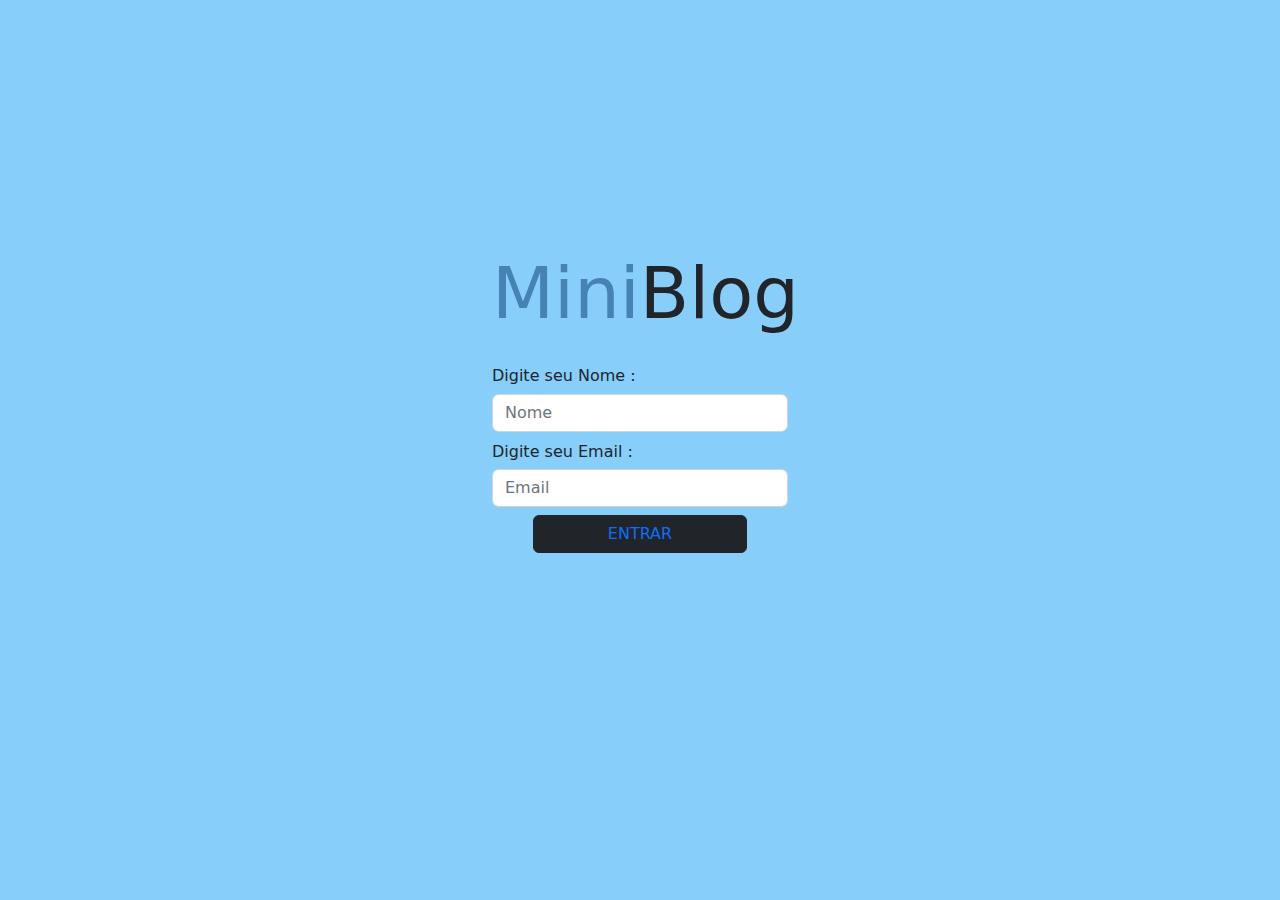
<file: index.html>
<!DOCTYPE html>
<html lang="pt-br">
<head>
    <meta charset="UTF-8">
    <meta http-equiv="X-UA-Compatible" content="IE=edge">
    <meta name="viewport" content="width=device-width, initial-scale=1.0">
    <title>Entrar</title>

    <link rel="stylesheet" href="bootstrap.min.css">
    <link rel="stylesheet" href="style.css">
</head>
<body class="fundo">
    
        
   <form class="flex justify-content-center"style="margin-top:250px;">
        
        <div>
            <div class="form-outline mb-2 container col-xs-12 col-sm-6 col-md-6 col-lg-3">
                <p class="centered h1 display-2 " style="padding-bottom:20px"><b style="color:#4682B4">Mini</b>Blog</p>
                <label class="form-label h6" for="nome">Digite seu Nome :</label>
                <input type="nome" id="nome" class="form-control" placeholder="Nome" />
              </div>             
            </div>

        <div class="flex justify-content-center" >
        <div class="form-outline mb-2 container col-xs-12 col-sm-6 col-md-6 col-lg-3">
            
            <label class="form-label h6" for="email">Digite seu Email :</label>
            <input type="email" id="email" class="form-control" placeholder="Email" />
          </div>
        </div>
        <button class="btn btn-dark row  col-2 center" type="button" id="--------------"><a href="publi.html">ENTRAR</a></button>
          
      </form>
    </div>






    <script src="https://cdn.jsdelivr.net/npm/bootstrap@5.2.2/dist/js/bootstrap.bundle.min.js" integrity="sha384-OERcA2EqjJCMA+/3y+gxIOqMEjwtxJY7qPCqsdltbNJuaOe923+mo//f6V8Qbsw3" crossorigin="anonymous"></script>

</body>
</html>
</file>
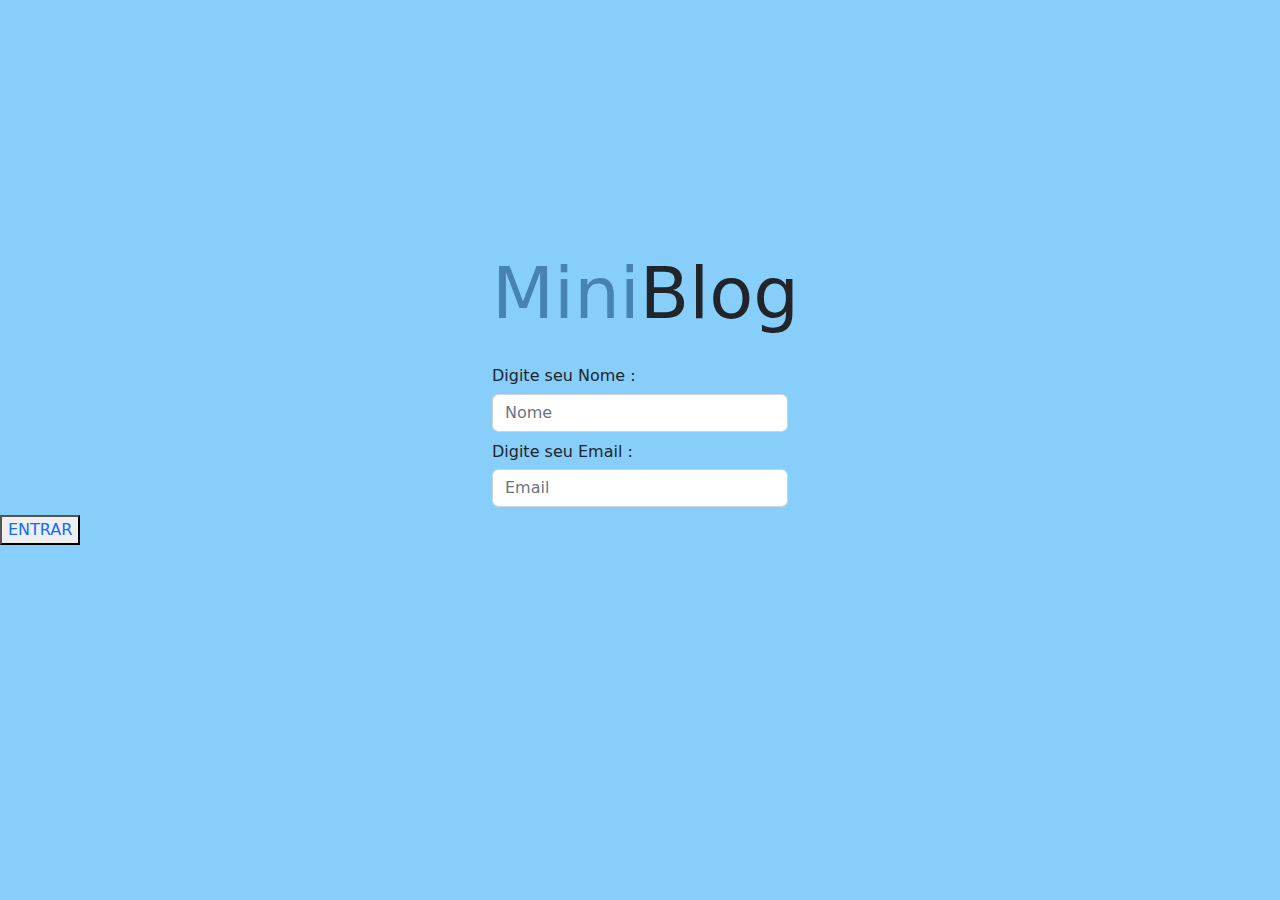
<file: MINIBLOG/index.html>
<!DOCTYPE html>
<html lang="pt-br">
<head>
    <meta charset="UTF-8">
    <meta http-equiv="X-UA-Compatible" content="IE=edge">
    <meta name="viewport" content="width=device-width, initial-scale=1.0">
    <title>Entrar</title>

    <link rel="stylesheet" href="ESTILOS/bootstrap.min.css">
    <link rel="stylesheet" href="ESTILOS/style.css">
</head>
<body class="fundo">
    
        
   <form class="flex justify-content-center"style="margin-top:250px;" action="/inicio.php" method="POST">
        
        <div>
            <div class="form-outline mb-2 container col-xs-12 col-sm-6 col-md-6 col-lg-3">
                <p class="centered h1 display-2 " style="padding-bottom:20px"><b style="color:#4682B4">Mini</b>Blog</p>
                <label class="form-label h6" for="nome">Digite seu Nome :</label>
                <input type="nome" name="nome" id="nome" class="form-control" placeholder="Nome" />
              </div>             
            </div>

        <div class="flex justify-content-center" >
        <div class="form-outline mb-2 container col-xs-12 col-sm-6 col-md-6 col-lg-3">
            
            <label class="form-label h6" for="email">Digite seu Email :</label>
            <input type="email" name="email" id="email" class="form-control" placeholder="Email" />
          </div>
        </div>
        <button><a href="publi.html">ENTRAR</a></button>
        
      </form>
    </div>






    <script src="https://cdn.jsdelivr.net/npm/bootstrap@5.2.2/dist/js/bootstrap.bundle.min.js" integrity="sha384-OERcA2EqjJCMA+/3y+gxIOqMEjwtxJY7qPCqsdltbNJuaOe923+mo//f6V8Qbsw3" crossorigin="anonymous"></script>

</body>
</html>
</file>
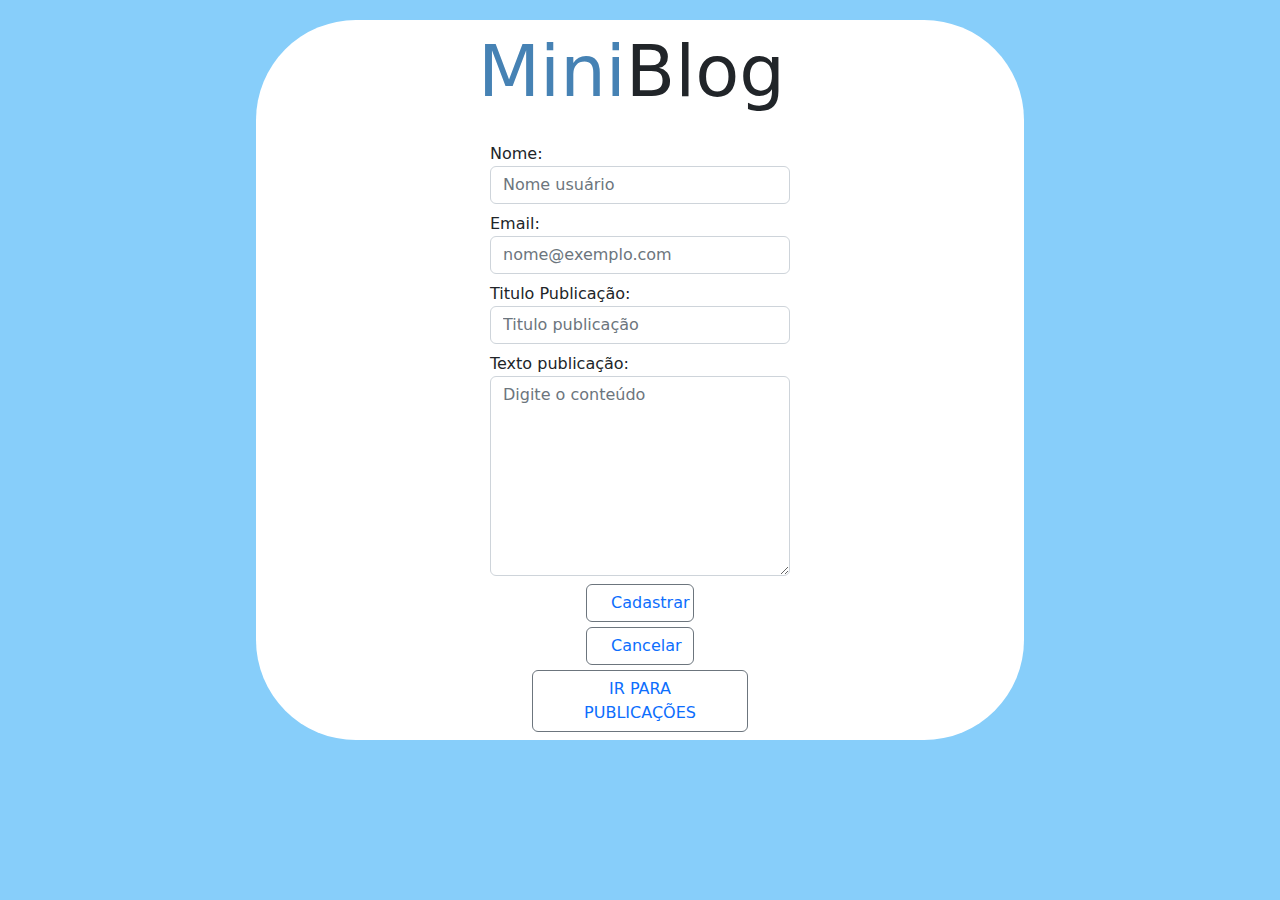
<file: publi.html>
<!DOCTYPE html>
<html lang="pt-br">
<head>
    <meta charset="UTF-8">
    <meta http-equiv="X-UA-Compatible" content="IE=edge">
    <meta name="viewport" content="width=device-width, initial-scale=1.0">
    <title>Cadastrar ou Visualizar</title>

    <link rel="stylesheet" href="bootstrap.min.css">
    <link rel="stylesheet" href="style.css">
</head>
<body class="fundo">
    <div class="centralizarbloco center">
        <form class="form-group">
            <p class="centered h1 display-2 " style="padding-bottom:20px"><b style="color:#4682B4">Mini</b>Blog</p>
            <div class="form-outline mb-2 container">
              <label for="nome">Nome:</label>
              <input type="nome" class="form-control" id="nome" placeholder="Nome usuário">
            </div>

            <div class="form-outline mb-2 container">
                <label for="email">Email:</label>
                <input type="email" class="form-control" id="email" placeholder="nome@exemplo.com">
              </div>

              <div class="form-outline mb-2 container">
                <label for="titulopubli">Titulo Publicação:</label>
                <input type="email" class="form-control" id="titulopubli" placeholder="Titulo publicação">
              </div>

              <div class="form-outline mb-2 container">
                <label for="textarea">Texto publicação:</label>
                <textarea type="textarea" class="form-control" id="textarea" placeholder="Digite o conteúdo" style="width:300px ; height:200px;"></textarea>
              </div>
              <button class="btn btn-outline-secondary row  col-4 center" style="margin-bottom:5px ;" id="--------------"><a href="">Cadastrar</a></button>
              <button class="btn btn-outline-secondary  row  col-4 center"  id="--------------"><a href="">Cancelar</a></button>
              <button class="btn btn-outline-secondary row  col-8 center" style="margin-top:5px ;" id="--------------"><a href="">IR PARA PUBLICAÇÕES</a></button>
        

        </form>

    </div>
        
   

    <script src="https://cdn.jsdelivr.net/npm/bootstrap@5.2.2/dist/js/bootstrap.bundle.min.js" integrity="sha384-OERcA2EqjJCMA+/3y+gxIOqMEjwtxJY7qPCqsdltbNJuaOe923+mo//f6V8Qbsw3" crossorigin="anonymous"></script>

</body>
</html>
</file>
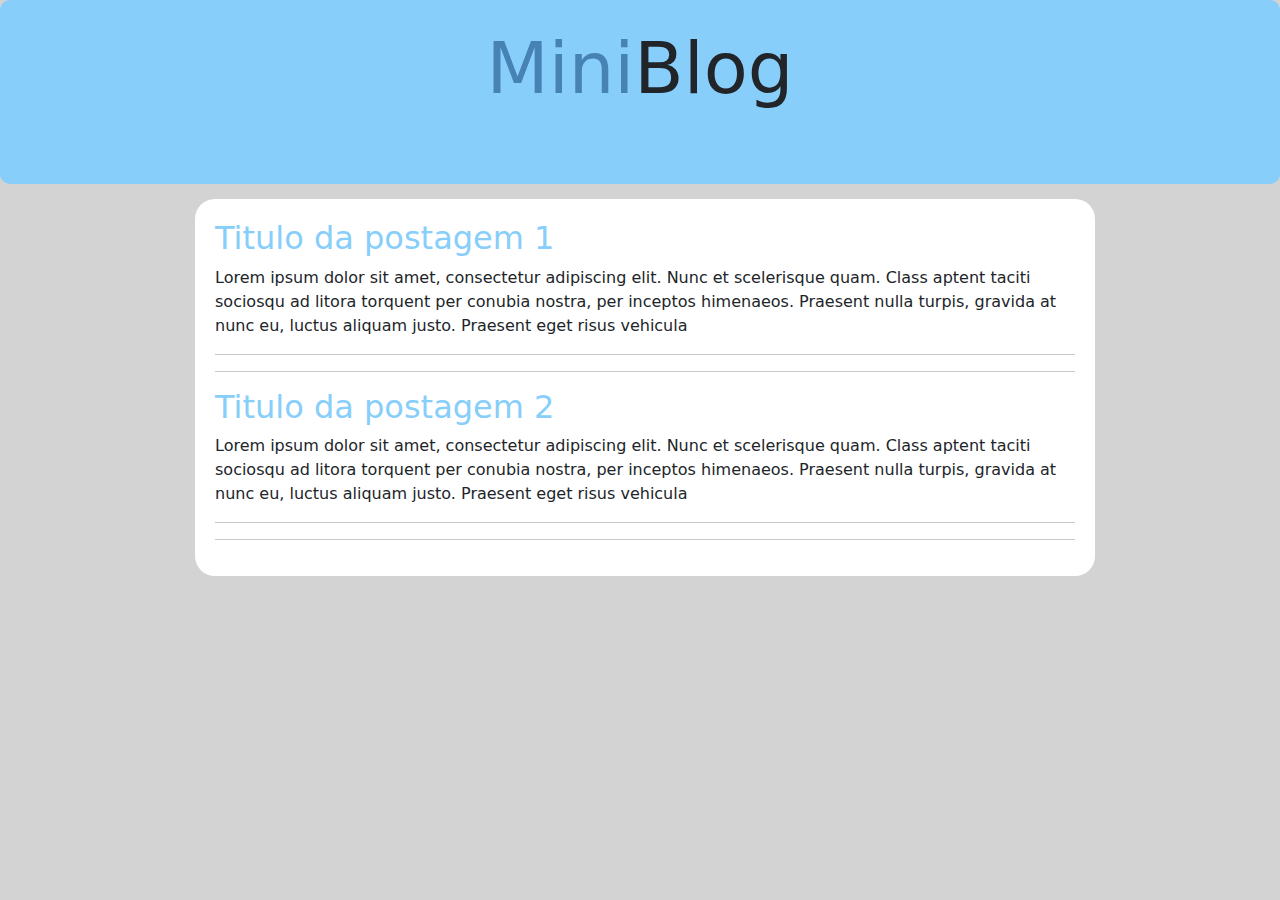
<file: publicacao-geral.html>
<!DOCTYPE html>
<html lang="pt-br">
<head>
    <meta charset="UTF-8">
    <meta http-equiv="X-UA-Compatible" content="IE=edge">
    <meta name="viewport" content="width=device-width, initial-scale=1.0">
    <title>Publicações</title>

    <link rel="stylesheet" href="bootstrap.min.css">
    <link rel="stylesheet" href="style.css">
</head>
<body style="background-color: #d3d3d3;" >
    <div id="area-cabecalho">
		
		<div id="area-logo">
			<p class="centered h1 display-2 " style="padding-bottom:20px"><b style="color:#4682B4">Mini</b>Blog</p>
		</div>
		<div id="area-menu">

		</div>

	</div>
    <div id="area-principal">

		<div id="area-postagens">
			
			<!-- abertura postagem -->
			<div class="postagem">
				<h2>Titulo da postagem 1</h2>
				
				<p>
					Lorem ipsum dolor sit amet, consectetur adipiscing elit. Nunc et scelerisque quam. Class aptent taciti sociosqu ad litora torquent per conubia nostra, per inceptos himenaeos. Praesent nulla turpis, gravida at nunc eu, luctus aliquam justo. Praesent eget risus vehicula
				</p>
                <hr><hr>
			</div><!--// fechamento postagem -->

			<!-- abertura postagem -->
			<div class="postagem">
				<h2>Titulo da postagem 2</h2>

				<p>
					Lorem ipsum dolor sit amet, consectetur adipiscing elit. Nunc et scelerisque quam. Class aptent taciti sociosqu ad litora torquent per conubia nostra, per inceptos himenaeos. Praesent nulla turpis, gravida at nunc eu, luctus aliquam justo. Praesent eget risus vehicula
				</p>
				<hr><hr>
			</div><!--// fechamento postagem -->



    <script src="https://cdn.jsdelivr.net/npm/bootstrap@5.2.2/dist/js/bootstrap.bundle.min.js" integrity="sha384-OERcA2EqjJCMA+/3y+gxIOqMEjwtxJY7qPCqsdltbNJuaOe923+mo//f6V8Qbsw3" crossorigin="anonymous"></script>

</body>
</html>
</file>
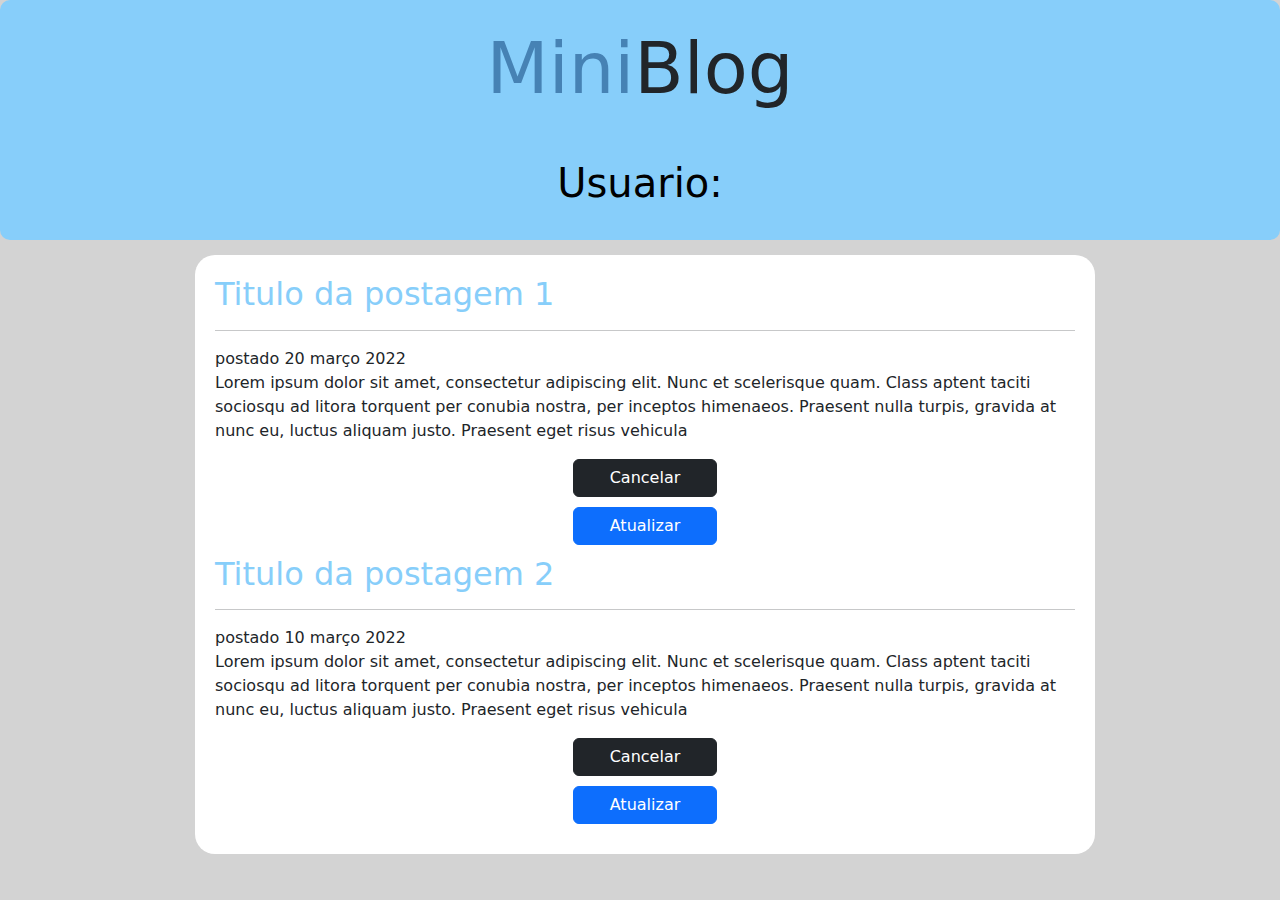
<file: publicacao-usuario.html>
<!DOCTYPE html>
<html lang="pt-br">
<head>
    <meta charset="UTF-8">
    <meta http-equiv="X-UA-Compatible" content="IE=edge">
    <meta name="viewport" content="width=device-width, initial-scale=1.0">
    <title>Suas Publicações</title>

    <link rel="stylesheet" href="bootstrap.min.css">
    <link rel="stylesheet" href="style.css">
</head>
<body style="background-color: #d3d3d3;" >
    <div id="area-cabecalho">
		
		<div id="area-logo">
			<p class="centered h1 display-2 " style="padding-bottom:20px"><b style="color:#4682B4">Mini</b>Blog</p>
		</div>
		<div id="area-menu">
			<p class="h2 display-6">Usuario:</p> 
		</div>

	</div>
    <div id="area-principal">

		<div id="area-postagens">
			
			<!-- abertura postagem -->
			<div class="postagem">
				<h2>Titulo da postagem 1</h2><hr>
				<span class="data-postagem">postado 20 março 2022</span>
				<p>
					Lorem ipsum dolor sit amet, consectetur adipiscing elit. Nunc et scelerisque quam. Class aptent taciti sociosqu ad litora torquent per conubia nostra, per inceptos himenaeos. Praesent nulla turpis, gravida at nunc eu, luctus aliquam justo. Praesent eget risus vehicula
				</p>
                <button class="btn btn-dark row  col-2 center pad" type="button" id="--------------">Cancelar</button>
                <button class="btn btn-primary row  col-2 center pad" type="button" id="--------------">Atualizar</button>
			
            </div><!--// fechamento postagem -->

			<!-- abertura postagem -->
			<div class="postagem">
				<h2>Titulo da postagem 2</h2><hr>
				<span class="data-postagem">postado 10 março 2022</span>
				<p>
					Lorem ipsum dolor sit amet, consectetur adipiscing elit. Nunc et scelerisque quam. Class aptent taciti sociosqu ad litora torquent per conubia nostra, per inceptos himenaeos. Praesent nulla turpis, gravida at nunc eu, luctus aliquam justo. Praesent eget risus vehicula
				</p>
				<button class="btn btn-dark row  col-2 center pad" type="button" id="--------------">Cancelar</button>
                <button class="btn btn-primary row  col-2 center pad" type="button" id="--------------">Atualizar</button>
			</div><!--// fechamento postagem -->



    <script src="https://cdn.jsdelivr.net/npm/bootstrap@5.2.2/dist/js/bootstrap.bundle.min.js" integrity="sha384-OERcA2EqjJCMA+/3y+gxIOqMEjwtxJY7qPCqsdltbNJuaOe923+mo//f6V8Qbsw3" crossorigin="anonymous"></script>

</body>
</html>
</file>
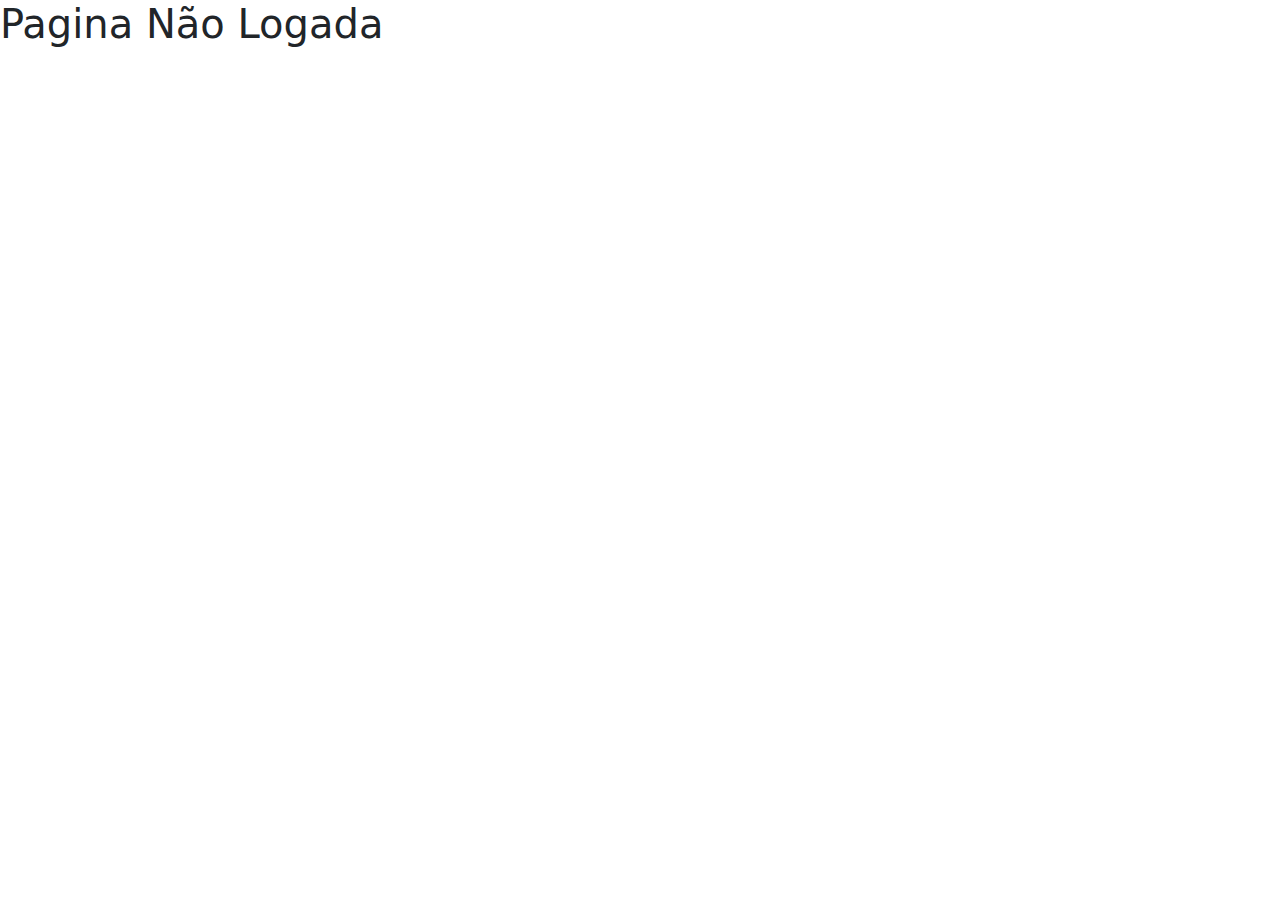
<file: MINIBLOG/pagina-nao-logada.html>
<!DOCTYPE html>
<html lang="en">
<head>
    <meta charset="UTF-8">
    <meta http-equiv="X-UA-Compatible" content="IE=edge">
    <meta name="viewport" content="width=device-width, initial-scale=1.0">
    <title>Pagina Não Logada</title>

    <link rel="stylesheet" href="ESTILOS/bootstrap.min.css">
    <link rel="stylesheet" href="ESTILOS/style.css">
</head>
<body>
    <h1>Pagina Não Logada</h1>

    <script src="app.js"></script>
</body>
</html>
</file>
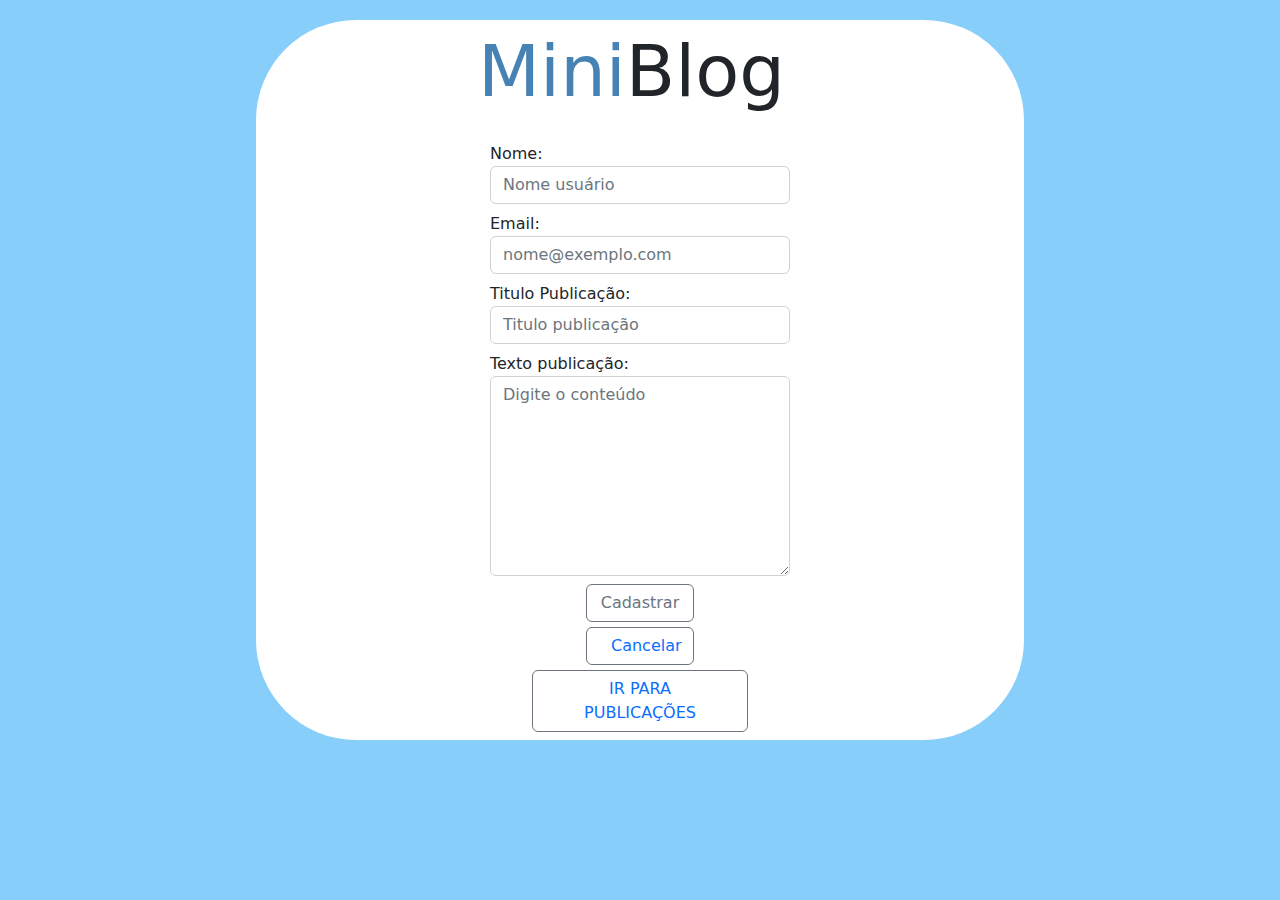
<file: MINIBLOG/publi.html>
<!DOCTYPE html>
<html lang="pt-br">
<head>
    <meta charset="UTF-8">
    <meta http-equiv="X-UA-Compatible" content="IE=edge">
    <meta name="viewport" content="width=device-width, initial-scale=1.0">
    <title>Cadastrar ou Visualizar</title>

    <link rel="stylesheet" href="ESTILOS/bootstrap.min.css">
    <link rel="stylesheet" href="ESTILOS/style.css">
</head>
<body class="fundo">
    <div class="centralizarbloco center">
        <form class="form-group">
            <p class="centered h1 display-2 " style="padding-bottom:20px"><b style="color:#4682B4">Mini</b>Blog</p>
            <div class="form-outline mb-2 container">
              <label for="nome">Nome:</label>
              <input type="nome" class="form-control" id="nome" placeholder="Nome usuário">
            </div>

            <div class="form-outline mb-2 container">
                <label for="email">Email:</label>
                <input type="email" class="form-control" id="email" placeholder="nome@exemplo.com">
              </div>

              <div class="form-outline mb-2 container">
                <label for="titulopubli">Titulo Publicação:</label>
                <input type="email" class="form-control" id="titulopubli" placeholder="Titulo publicação">
              </div>

              <div class="form-outline mb-2 container">
                <label for="textarea">Texto publicação:</label>
                <textarea type="textarea" class="form-control" id="textarea" placeholder="Digite o conteúdo" style="width:300px ; height:200px;"></textarea>
              </div>
              <button class="btn btn-outline-secondary row  col-4 center" style="margin-bottom:5px ;">Cadastrar</button>
              <button class="btn btn-outline-secondary  row  col-4 center"  id="--------------"><a href="index.html">Cancelar</a></button>
              <button class="btn btn-outline-secondary row  col-8 center" style="margin-top:5px ;" id="--------------"><a href="publicacao-geral.html">IR PARA PUBLICAÇÕES</a></button>
        

        </form>

    </div>
        
   

    <script src="https://cdn.jsdelivr.net/npm/bootstrap@5.2.2/dist/js/bootstrap.bundle.min.js" integrity="sha384-OERcA2EqjJCMA+/3y+gxIOqMEjwtxJY7qPCqsdltbNJuaOe923+mo//f6V8Qbsw3" crossorigin="anonymous"></script>

</body>
</html>
</file>
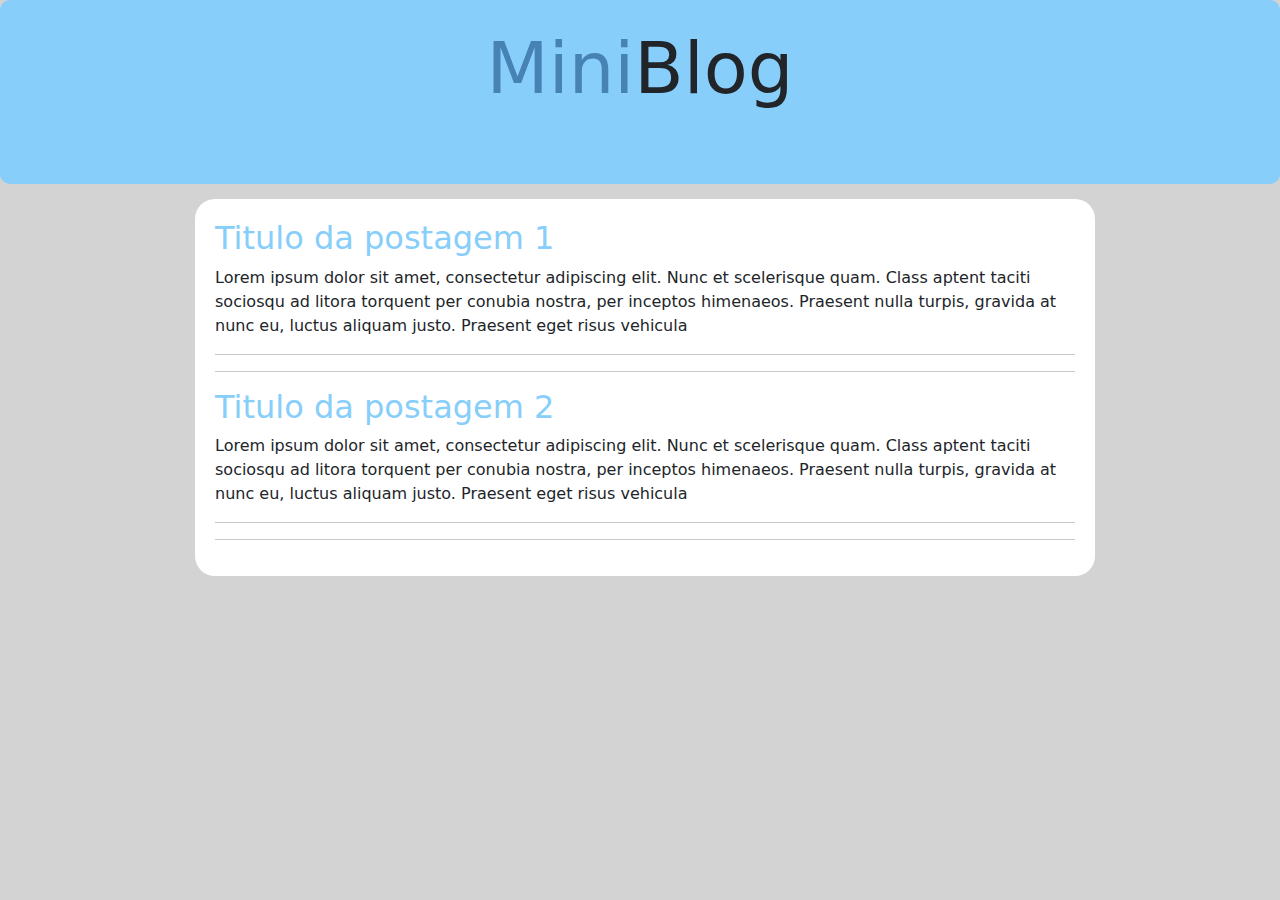
<file: MINIBLOG/publicacao-geral.html>
<!DOCTYPE html>
<html lang="pt-br">
<head>
    <meta charset="UTF-8">
    <meta http-equiv="X-UA-Compatible" content="IE=edge">
    <meta name="viewport" content="width=device-width, initial-scale=1.0">
    <title>Publicações</title>

    <link rel="stylesheet" href="ESTILOS/bootstrap.min.css">
    <link rel="stylesheet" href="ESTILOS/style.css">
</head>
<body style="background-color: #d3d3d3;" >
    <div id="area-cabecalho">
		
		<div id="area-logo">
			<p class="centered h1 display-2 " style="padding-bottom:20px"><b style="color:#4682B4">Mini</b>Blog</p>
		</div>
		<div id="area-menu">

		</div>

	</div>
    <div id="area-principal">

		<div id="area-postagens">
			
			<!-- abertura postagem -->
			<div class="postagem">
				<h2>Titulo da postagem 1</h2>
				
				<p>
					Lorem ipsum dolor sit amet, consectetur adipiscing elit. Nunc et scelerisque quam. Class aptent taciti sociosqu ad litora torquent per conubia nostra, per inceptos himenaeos. Praesent nulla turpis, gravida at nunc eu, luctus aliquam justo. Praesent eget risus vehicula
				</p>
                <hr><hr>
			</div><!--// fechamento postagem -->

			<!-- abertura postagem -->
			<div class="postagem">
				<h2>Titulo da postagem 2</h2>

				<p>
					Lorem ipsum dolor sit amet, consectetur adipiscing elit. Nunc et scelerisque quam. Class aptent taciti sociosqu ad litora torquent per conubia nostra, per inceptos himenaeos. Praesent nulla turpis, gravida at nunc eu, luctus aliquam justo. Praesent eget risus vehicula
				</p>
				<hr><hr>
			</div><!--// fechamento postagem -->



    <script src="https://cdn.jsdelivr.net/npm/bootstrap@5.2.2/dist/js/bootstrap.bundle.min.js" integrity="sha384-OERcA2EqjJCMA+/3y+gxIOqMEjwtxJY7qPCqsdltbNJuaOe923+mo//f6V8Qbsw3" crossorigin="anonymous"></script>

</body>
</html>
</file>
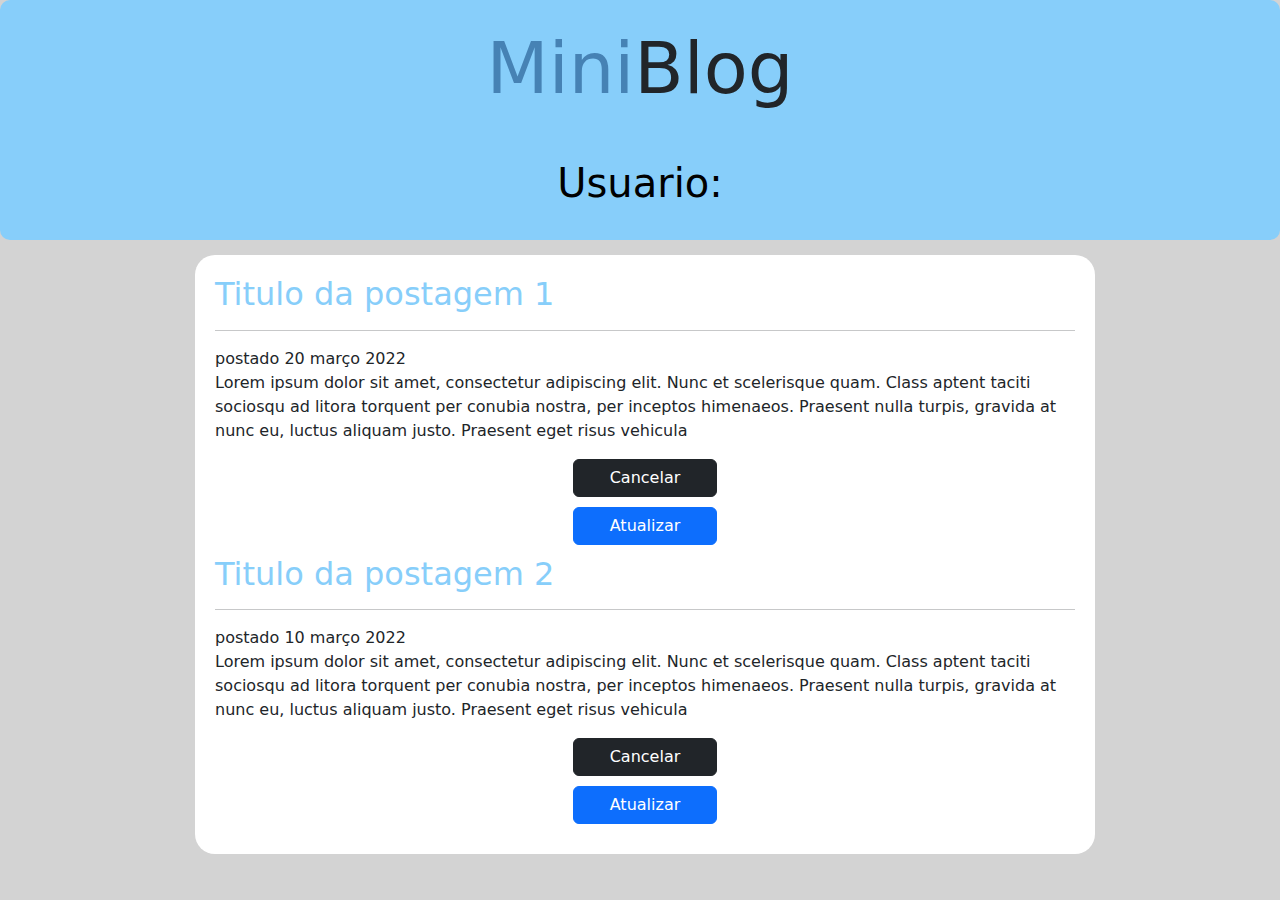
<file: MINIBLOG/publicacao-usuario.html>
<!DOCTYPE html>
<html lang="pt-br">
<head>
    <meta charset="UTF-8">
    <meta http-equiv="X-UA-Compatible" content="IE=edge">
    <meta name="viewport" content="width=device-width, initial-scale=1.0">
    <title>Suas Publicações</title>

    <link rel="stylesheet" href="ESTILOS/bootstrap.min.css">
    <link rel="stylesheet" href="ESTILOS/style.css">
</head>
<body style="background-color: #d3d3d3;" >
    <div id="area-cabecalho">
		
		<div id="area-logo">
			<p class="centered h1 display-2 " style="padding-bottom:20px"><b style="color:#4682B4">Mini</b>Blog</p>
		</div>
		<div id="area-menu">
			<p class="h2 display-6">Usuario:</p> 
		</div>

	</div>
    <div id="area-principal">

		<div id="area-postagens">
			
			<!-- abertura postagem -->
			<div class="postagem">
				<h2>Titulo da postagem 1</h2><hr>
				<span class="data-postagem">postado 20 março 2022</span>
				<p>
					Lorem ipsum dolor sit amet, consectetur adipiscing elit. Nunc et scelerisque quam. Class aptent taciti sociosqu ad litora torquent per conubia nostra, per inceptos himenaeos. Praesent nulla turpis, gravida at nunc eu, luctus aliquam justo. Praesent eget risus vehicula
				</p>
                <button class="btn btn-dark row  col-2 center pad" type="button" id="--------------">Cancelar</button>
                <button class="btn btn-primary row  col-2 center pad" type="button" id="--------------">Atualizar</button>
			
            </div><!--// fechamento postagem -->

			<!-- abertura postagem -->
			<div class="postagem">
				<h2>Titulo da postagem 2</h2><hr>
				<span class="data-postagem">postado 10 março 2022</span>
				<p>
					Lorem ipsum dolor sit amet, consectetur adipiscing elit. Nunc et scelerisque quam. Class aptent taciti sociosqu ad litora torquent per conubia nostra, per inceptos himenaeos. Praesent nulla turpis, gravida at nunc eu, luctus aliquam justo. Praesent eget risus vehicula
				</p>
				<button class="btn btn-dark row  col-2 center pad" type="button" id="--------------">Cancelar</button>
                <button class="btn btn-primary row  col-2 center pad" type="button" id="--------------">Atualizar</button>
			</div><!--// fechamento postagem -->



    <script src="https://cdn.jsdelivr.net/npm/bootstrap@5.2.2/dist/js/bootstrap.bundle.min.js" integrity="sha384-OERcA2EqjJCMA+/3y+gxIOqMEjwtxJY7qPCqsdltbNJuaOe923+mo//f6V8Qbsw3" crossorigin="anonymous"></script>

</body>
</html>
</file>
<file: style.css>
.center {
 margin: 0 auto;
float: none;
display: flex;
flex-direction: row;
justify-content: center;
align-items: center;
}
.fundo{
    background-color: #87CEFA;
}

.centralizarbloco{
    width:60%;
    height: 720px;
    background-color: white;
    flex: auto;
    margin-top: 20px;
    margin-bottom: 20px;
    border-radius: 100px;
}

a {
	text-decoration: none;	
}


/*TODA AREA PUBLI*/
#area-cabecalho {
	background-color:#87CEFA ;
	padding: 15px;
	text-align: center;
    border-radius: 10px;
}

#area-logo, #area-menu {
	padding: 10px;

}

#area-menu {
    color: black;
}

#area-principal {
	width: 920px;
	margin: 0 auto;
	padding: 15px;
    
}

#area-postagens {
	width: 900px;
	float: left;
    background-color: white;
    border-radius: 20px;
    padding: 20px;
    margin-bottom: 30px;
}

h2{
   color: #87CEFA; 
}

.pad{
    margin-bottom: 10px;

}
</file>
<file: MINIBLOG/ESTILOS/style.css>
.center {
 margin: 0 auto;
float: none;
display: flex;
flex-direction: row;
justify-content: center;
align-items: center;
}
.fundo{
    background-color: #87CEFA;
}

.centralizarbloco{
    width:60%;
    height: 720px;
    background-color: white;
    flex: auto;
    margin-top: 20px;
    margin-bottom: 20px;
    border-radius: 100px;
}

a {
	text-decoration: none;	
}


/*TODA AREA PUBLI*/
#area-cabecalho {
	background-color:#87CEFA ;
	padding: 15px;
	text-align: center;
    border-radius: 10px;
}

#area-logo, #area-menu {
	padding: 10px;

}

#area-menu {
    color: black;
}

#area-principal {
	width: 920px;
	margin: 0 auto;
	padding: 15px;
    
}

#area-postagens {
	width: 900px;
	float: left;
    background-color: white;
    border-radius: 20px;
    padding: 20px;
    margin-bottom: 30px;
}

h2{
   color: #87CEFA; 
}

.pad{
    margin-bottom: 10px;

}
</file>
